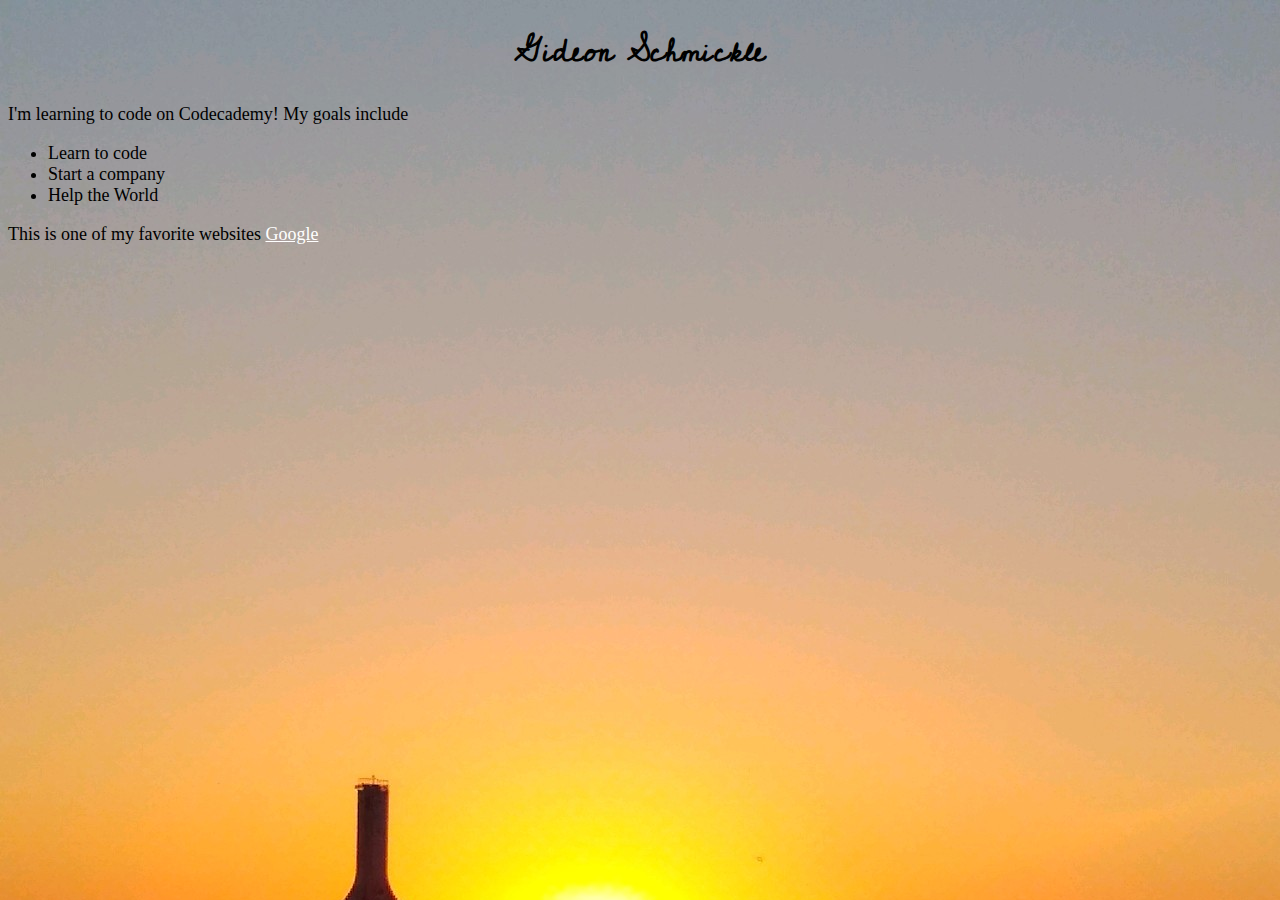
<file: index.html>
<!DOCTYPE html>
<html lang="en">
    <head>
        <meta charset="UTF-8">
        <meta name="viewport" content="width=device-width, initial-scale=1.0">
        <title>Gritt-ify</title>
        <link href="./resources/css/index.css" type="text/css" rel="stylesheet">
        <link rel="preconnect" href="https://fonts.googleapis.com">
        <link rel="preconnect" href="https://fonts.gstatic.com" crossorigin>
        <link href="https://fonts.googleapis.com/css2?family=Cedarville+Cursive&display=swap" rel="stylesheet">
    </head>
    <body>
        <h1>Gideon Schmickle</h1>
        <p>I'm learning to code on Codecademy! My goals include</p>
        <ul>
            <li>Learn to code</li>
            <li>Start a company</li>
            <li>Help the World</li>
        </ul>
        <p>This is one of my favorite websites <a href="https://www.google.com" target="_blank">Google</a></p>
    </body>
</html>
</file>
<file: resources/css/index.css>
* {
    font-family: serif;    
    
}
h1 {
    color: black;
    font-weight: bold;
    font-family: "Cedarville Cursive";
    text-align: center;
    
}

body {
    background-image: url("./output.jpg");
}

p,
li {
    font-size: 18px;
    
}

a {
   color: white; 
}
</file>
